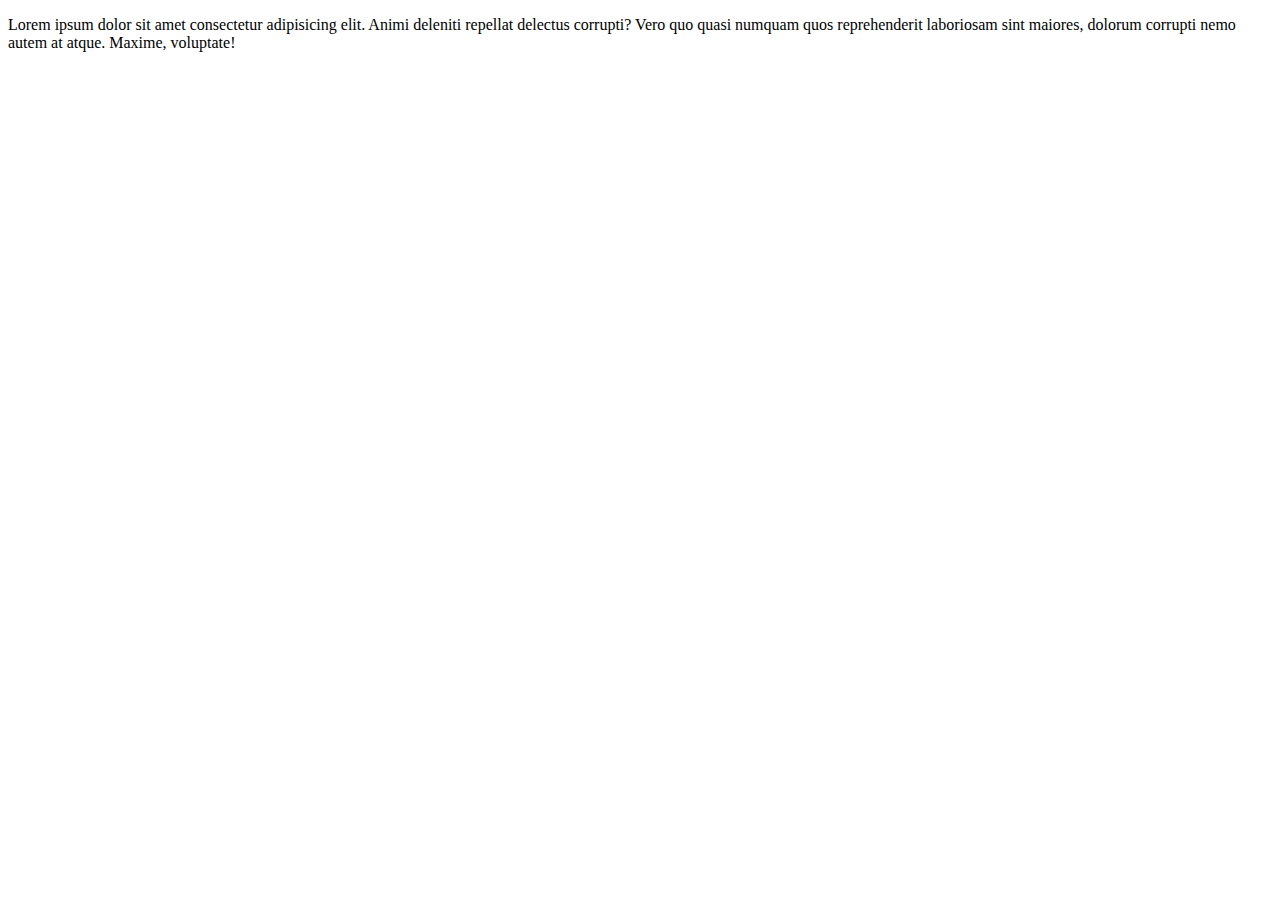
<file: index.html>
<!DOCTYPE html>
<html lang="en">
<head>
	<meta charset="UTF-8">
	<meta name="viewport" content="width=device-width, initial-scale=1.0">
	<meta http-equiv="X-UA-Compatible" content="ie=edge">
	<title>Document</title>
	<link rel="stylesheet" href="css/style.css">
</head>
<body>
	<p>Lorem ipsum dolor sit amet consectetur adipisicing elit. Animi deleniti 
		repellat delectus corrupti? Vero quo quasi numquam quos reprehenderit laboriosam sint 
		maiores, dolorum corrupti nemo autem at atque. Maxime, voluptate!</p>
</body>
</html>
</file>
<file: css/style.css>
p.{color: aqua;
}
</file>
